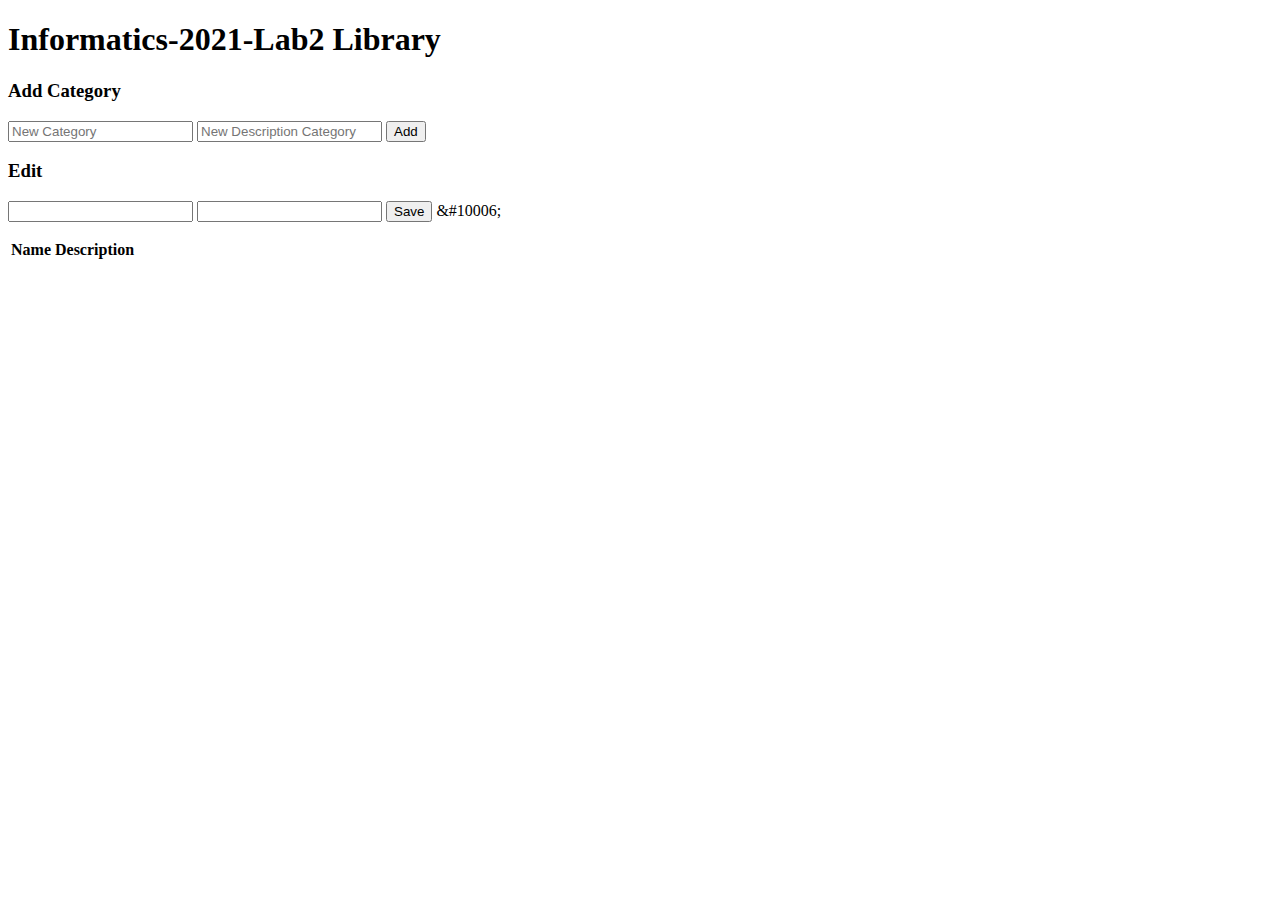
<file: LytvynenkoAPIWebApp/LytvynenkoAPIWebApp/wwwroot/Index.html>
﻿<!DOCTYPE html>
<html>
<head>
<meta charset="UTF-8">
<title>Informatics-2021-Lab2 Library</title>
<link rel="stylesheet" href="css/site.css" />
</head>
<body>
<h1>Informatics-2021-Lab2 Library</h1>
<h3>Add Category</h3>
<form action="javascript:void(0);" method="POST" onsubmit="addCategory()">
<input type="text" id="add-name" placeholder="New Category">
<input type="text" id="add-desctiption" placeholder="New Description Category">
<input type="submit" value="Add">
</form>
<div id="editCategory">
<h3>Edit</h3>
<form action="javascript:void(0);" onsubmit="updateCategory()">
<input type="hidden" id="edit-id">
<input type="text" id="edit-name">
<input type="text" id="edit-desctiption">
<input type="submit" value="Save">
<a onclick="closeInput()" aria-label="Close">&amp;#10006;</a>
</form>
</div>
<p id="counter"></p>
<table>
<tr>
<th>Name</th>
<th>Description</th>
</tr>
<tbody id="categories"></tbody>
</table>
<script src="js/lab2.js" asp-append-version="true"></script>

<script type="text/javascript">
getCategories();
</script>
</body>
</html>
</file>
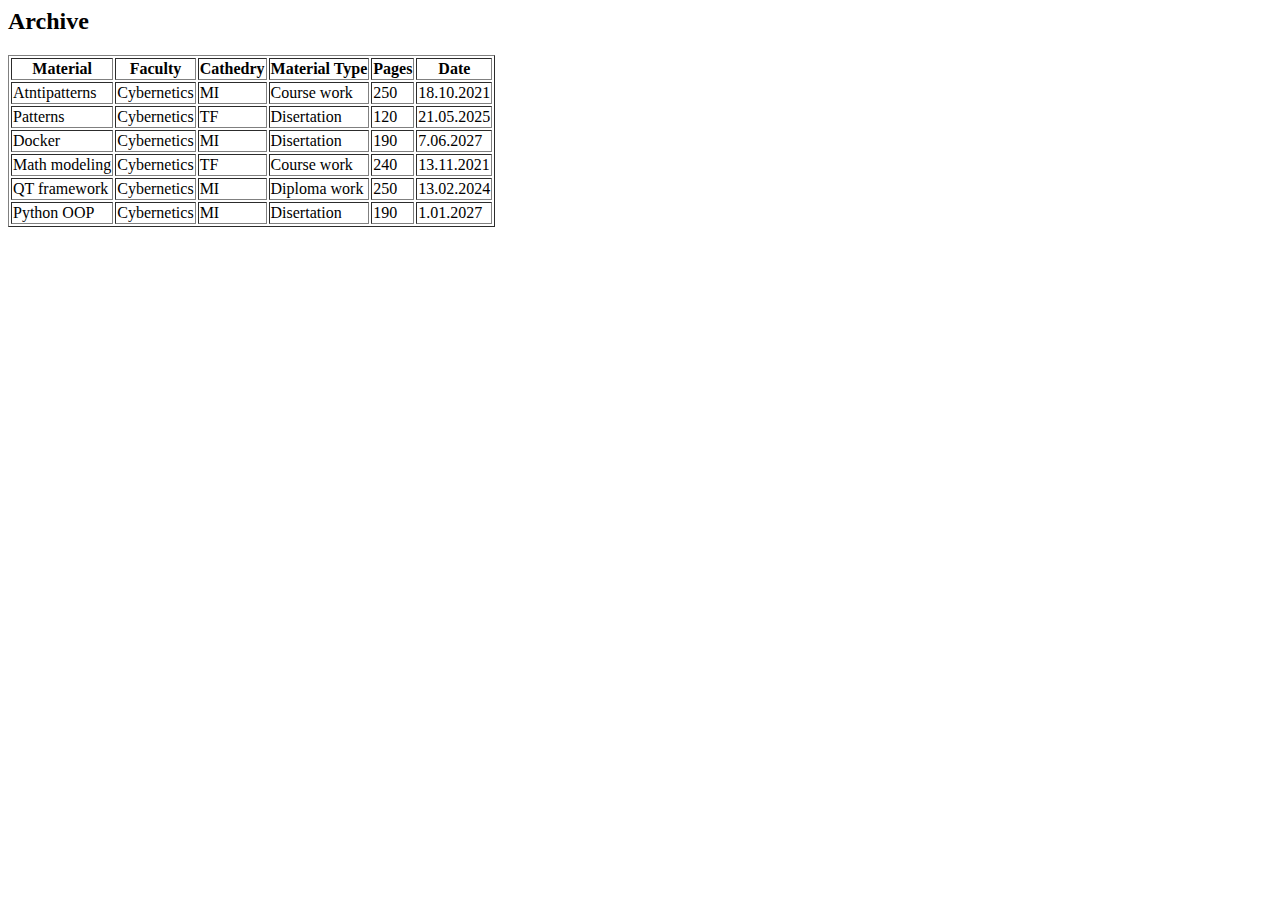
<file: OOp_lab2/OOp_lab2/bin/Debug/netcoreapp3.1/info.html>
﻿<html>
  <body>
    <h2>Archive</h2>
    <table border="1">
      <tr>
        <th>Material</th>
        <th>Faculty</th>
        <th>Cathedry</th>
        <th>Material Type</th>
        <th>Pages</th>
        <th>Date</th>
      </tr>
      <tr>
        <td>Atntipatterns</td>
        <td>Cybernetics</td>
        <td>MI</td>
        <td>Course work</td>
        <td>250</td>
        <td>18.10.2021</td>
      </tr>
      <tr>
        <td>Patterns</td>
        <td>Cybernetics</td>
        <td>TF</td>
        <td>Disertation</td>
        <td>120</td>
        <td>21.05.2025</td>
      </tr>
      <tr>
        <td>Docker</td>
        <td>Cybernetics</td>
        <td>MI</td>
        <td>Disertation</td>
        <td>190</td>
        <td>7.06.2027</td>
      </tr>
      <tr>
        <td>Math modeling</td>
        <td>Cybernetics</td>
        <td>TF</td>
        <td>Course work</td>
        <td>240</td>
        <td>13.11.2021</td>
      </tr>
      <tr>
        <td>QT framework</td>
        <td>Cybernetics</td>
        <td>MI</td>
        <td>Diploma work</td>
        <td>250</td>
        <td>13.02.2024</td>
      </tr>
      <tr>
        <td>Python OOP</td>
        <td>Cybernetics</td>
        <td>MI</td>
        <td>Disertation</td>
        <td>190</td>
        <td>1.01.2027</td>
      </tr>
    </table>
  </body>
</html>
</file>
<file: LytvynenkoAPIWebApp/LytvynenkoAPIWebApp/wwwroot/css/site.css>
html {
  font-size: 14px;
}

@media (min-width: 768px) {
  html {
    font-size: 16px;
  }
}

html {
  position: relative;
  min-height: 100%;
}

body {
  margin-bottom: 60px;
}
</file>
